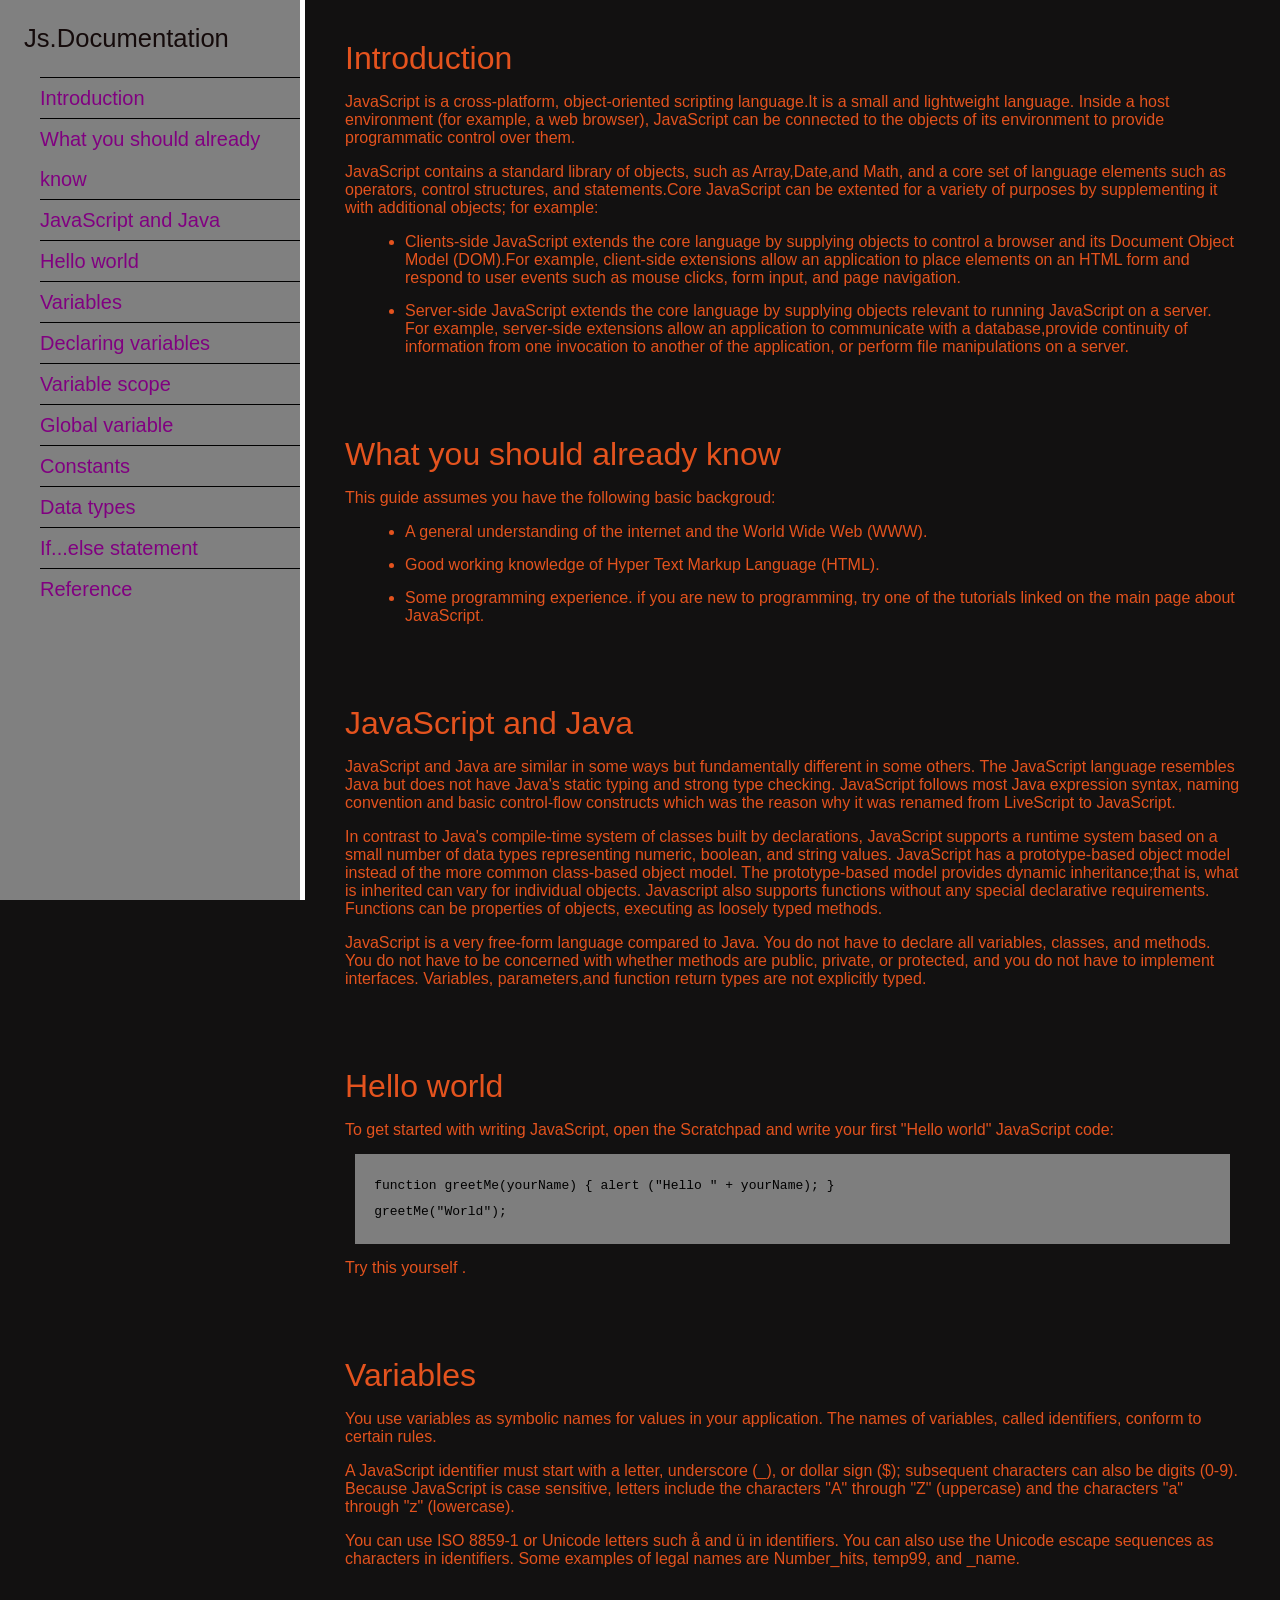
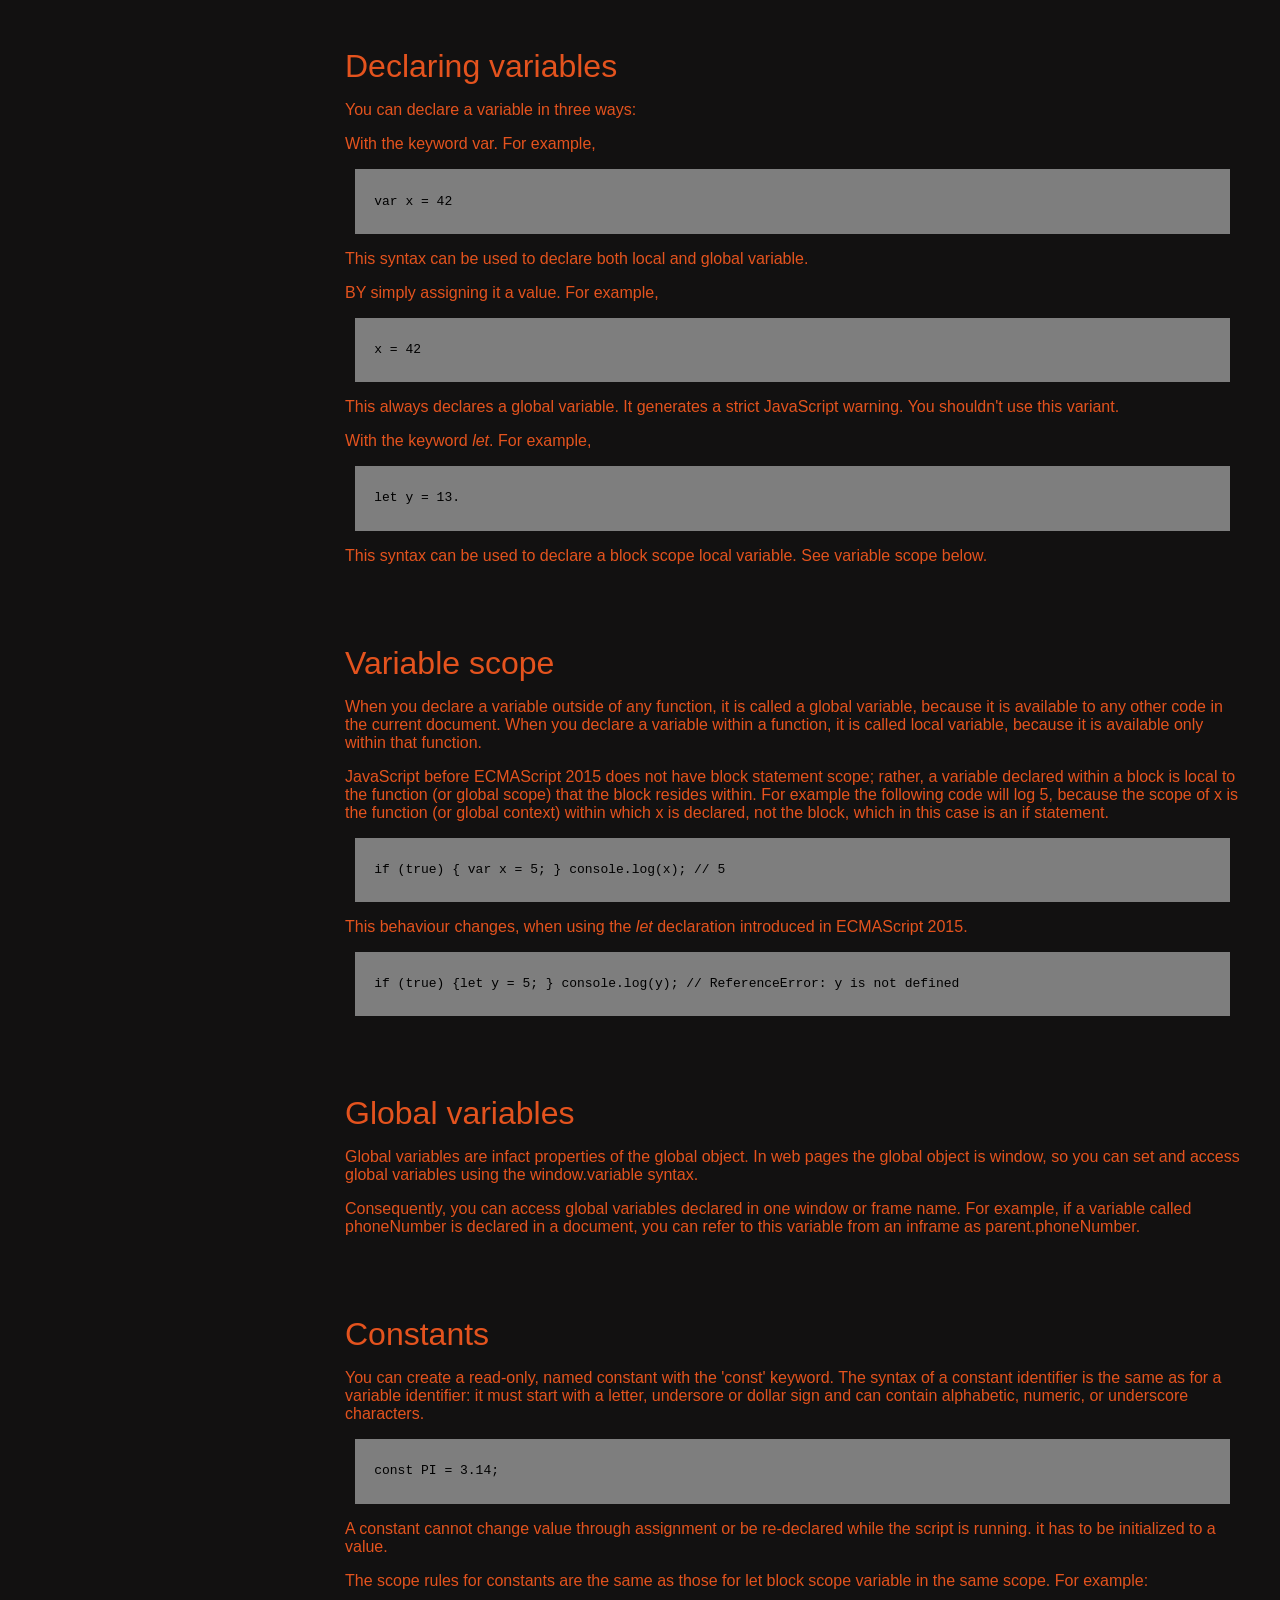
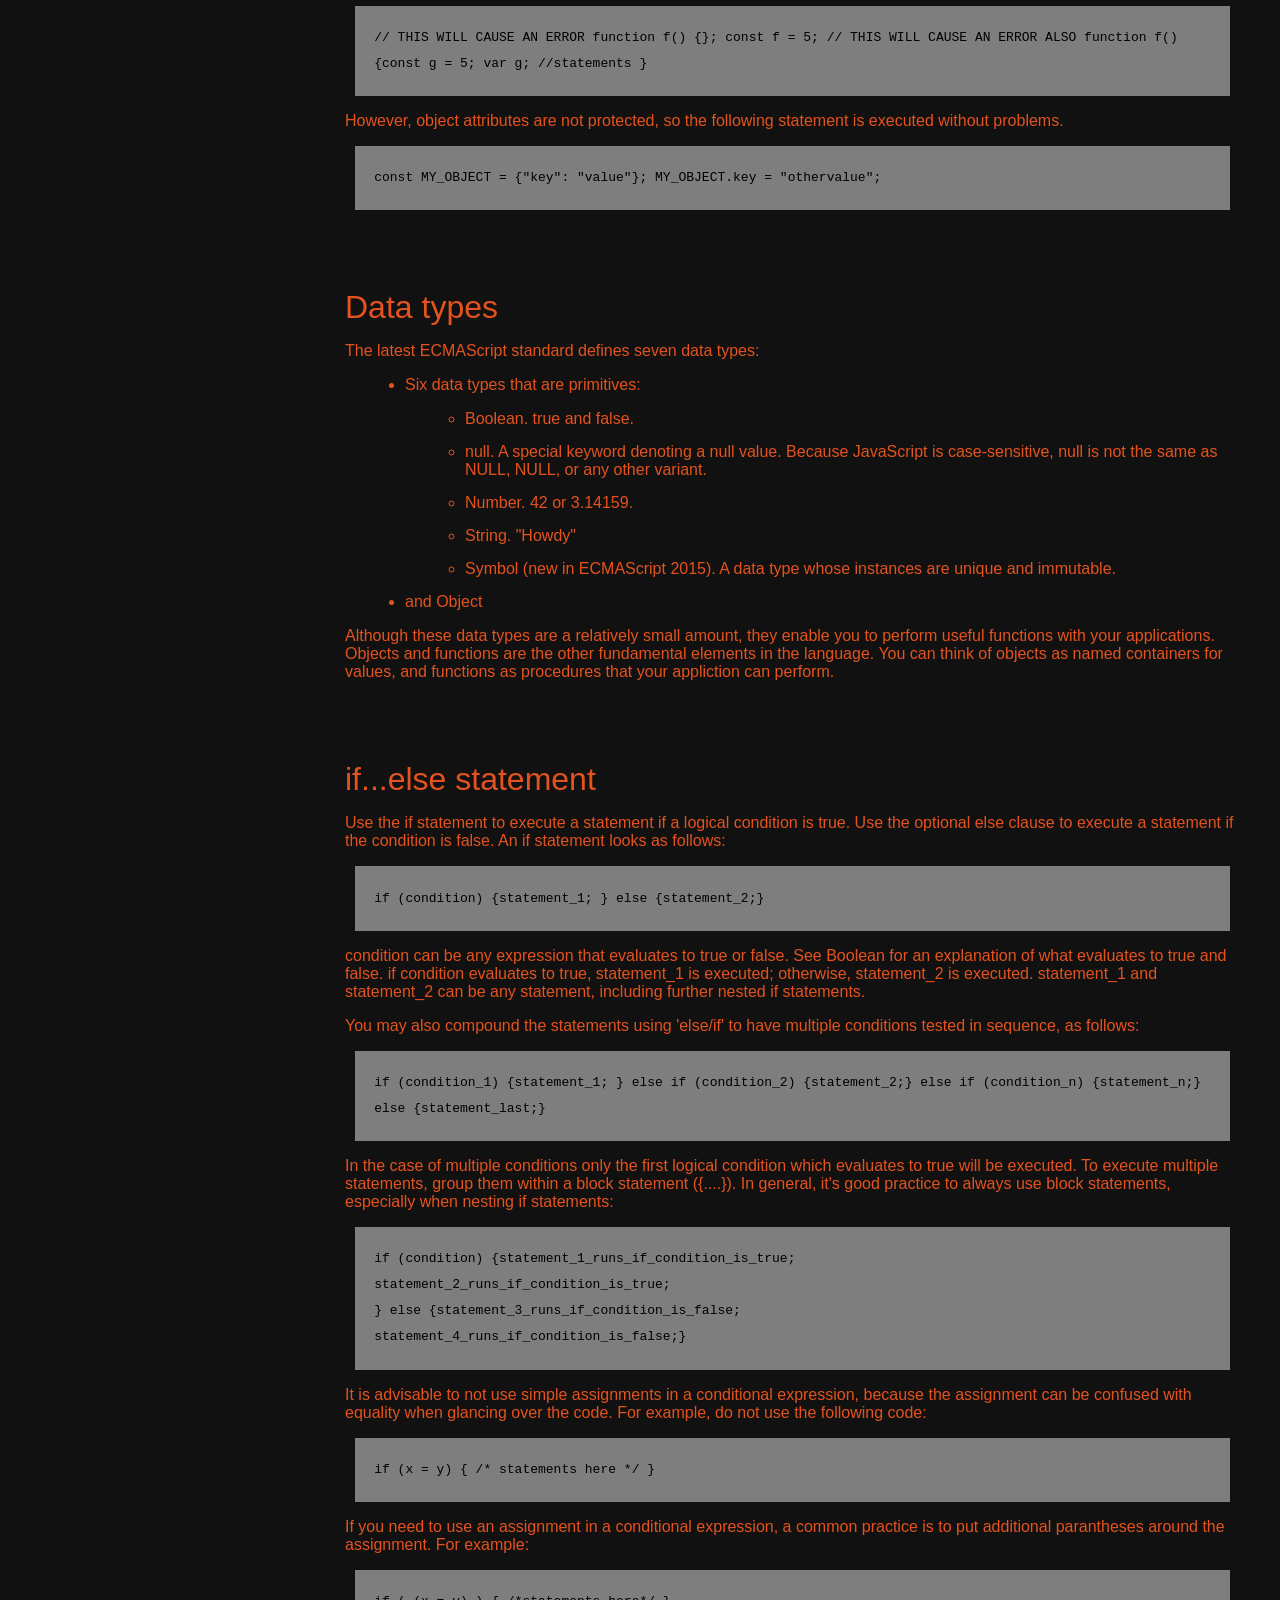
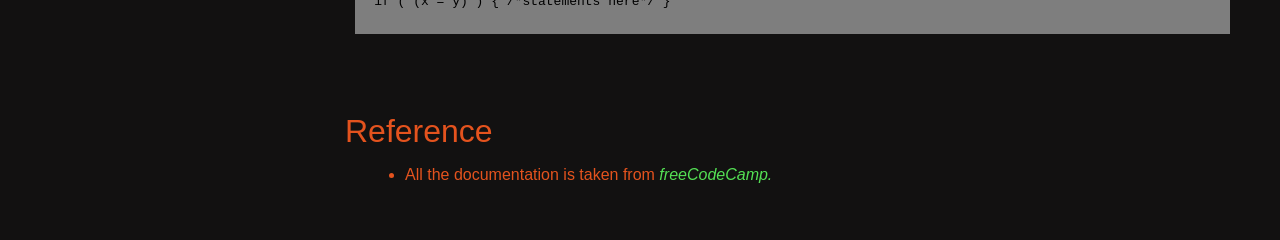
<file: index.html>
<!DOCTYPE html>
<html lang="en">
  <head>
    <title>JavaScript Technical Documentation</title>
    <meta charset="UTF-8">
    <meta name="viewport"  content="width=device-width, initial-scale=1.0"/>
    <link rel="stylesheet" href="jsDoc.css"/>
  </head>
  <body>
    <nav id="navbar">
      <header>Js.Documentation</header>
      <ul>
        <li>
          <a class="nav-link" href="#Introduction">Introduction</a>
        </li>
        <li>
          <a class="nav-link" href="#what_you_should_already_know">What you should already know</a>
        </li>
        <li>
          <a class="nav-link" href="#JavaScript_and_Java">JavaScript and Java</a>
        </li>
        <li>
          <a class="nav-link" href="#Hello_world">Hello world</a>
        </li>
        <li>
          <a class="nav-link" href="#variables">Variables</a>
        </li>
        <li>
          <a class="nav-link" href="#Declaring_variables">Declaring variables</a>
        </li>
        <li>
          <a class="nav-link" href="#Variable_scope">Variable scope</a>
        </li>
        <li>
          <a class="nav-link" href="#global_variables">Global variable</a>
        </li>
        <li>
          <a class="nav-link" href="#constants">Constants</a>
        </li>
        <li>
          <a class="nav-link" href="#data_types">Data types</a>
        </li>
        <li>
          <a class="nav-link" href="#if...else_statement">If...else statement</a>
        </li>
        <li>
          <a class="nav-link" href="#reference">Reference</a>
        </li>
      </ul>
    </nav>
    <main id="main-doc">
      <section id="Introduction" class="main-section">
        <header>Introduction</header>
        <p>
          JavaScript is a cross-platform, object-oriented scripting language.It is a
          small and lightweight language. Inside a host environment (for example, a web browser),
          JavaScript can be connected to the objects of its environment to provide programmatic 
          control over them.
        </p>
        <p>
          JavaScript contains a standard library of objects, such as Array,Date,and Math, and a core 
          set of language elements such as operators, control structures, and statements.Core JavaScript 
          can be extented for a variety of purposes by supplementing it with additional objects; for example:

        </p>
        <ul>
          <li>Clients-side JavaScript extends the core language by supplying objects to
              control a browser and its Document Object Model (DOM).For example, client-side extensions allow an application 
              to place elements on an HTML form and respond to user events such as mouse clicks, form input, and page navigation. 
          </li>
          <li>
            Server-side JavaScript extends the core language by supplying  objects relevant to running JavaScript on a server.
            For example, server-side extensions allow an application to communicate with a database,provide continuity of information
            from one invocation to another of the application, or perform file manipulations on a server.
          </li>
        </ul>
      </section>
      <section id="what_you_should_already_know" class="main-section">
        <header>What you should already know</header>
        <p>
          This guide assumes you have the following basic backgroud:
        </p>
        <ul>
          <li>A general understanding of the internet and the World Wide Web (WWW).</li>
          <li>Good working knowledge of Hyper Text Markup Language (HTML). </li>
          <li>Some programming experience. if you are new to programming, try one of the
              tutorials linked on the main page about JavaScript.
          </li>
        </ul>
      </section>
      <section id="JavaScript_and_Java" class="main-section">
        <header>JavaScript and Java</header>
        <p>
          JavaScript and Java are similar in some ways but fundamentally different in some others.
          The JavaScript language resembles Java but does not have Java's static typing and strong 
          type checking. JavaScript follows most Java expression syntax, naming convention and 
          basic control-flow constructs which was the reason why it was renamed from LiveScript to 
          JavaScript.
        </p>
        <p>
          In contrast to Java's compile-time system of classes built by declarations, JavaScript 
          supports a runtime system based on a small number of data types representing numeric, boolean, 
          and string values. JavaScript has a prototype-based object model instead of the 
          more common class-based object model. The prototype-based model provides dynamic 
          inheritance;that is, what is inherited can vary for individual objects. Javascript also supports 
          functions without any special declarative requirements. Functions can be 
          properties of objects, executing as loosely typed methods.
        </p>
        <p>
          JavaScript is a very free-form language compared to Java. You do not have to declare all 
          variables, classes, and methods. You do not have to be concerned with whether methods 
          are public, private, or protected, and you do not have to implement interfaces. Variables, 
          parameters,and function return types are not explicitly typed.
        </p>
      </section>
      <section id="Hello_world" class="main-section">
        <header>Hello world</header>
        <p>
          To get started with writing JavaScript, open the Scratchpad and write your first "Hello world" 
          JavaScript code:
          <code>
            function greetMe(yourName) { alert ("Hello " + yourName); } <br>
            greetMe("World"); 
          </code>
          Try this yourself .
        </p>
      </section>
      <section id="variables" class="main-section">
        <header>Variables</header>
        <article>
          <p>
            You use variables as symbolic names for values in your application. The names of 
            variables, called identifiers, conform to certain rules.
          </p>
          <p>
            A JavaScript identifier must start with a letter, underscore (_), or dollar sign ($); subsequent 
            characters can also be digits (0-9). Because JavaScript is case sensitive, letters include the 
            characters "A" through "Z" (uppercase) and the characters "a" through "z" (lowercase).
          </p>
          <p>
            You can use ISO 8859-1 or Unicode letters such å and ü in identifiers. You can also use 
            the Unicode escape sequences as characters in identifiers. Some examples of legal names 
            are Number_hits, temp99, and _name.
          </p>
        </article>
      </section>
      <section id="Declaring_variables" class="main-section">
        <header>Declaring variables</header>
        <article>
          <p>You can declare a variable in three ways:</p>
          <p>With the keyword var. For example,</p>
          <code>var x = 42</code>
          <p>This syntax can be used to declare both local and global variable.</p>
          <p>BY simply assigning it a value. For example,</p>
          <code>x = 42</code>
          <p>This always declares a global variable. It generates a strict JavaScript warning. You 
            shouldn't use this variant.
          </p>
          <p>With the keyword <em>let</em>. For example,</p>
          <code>let y = 13.</code>
          <p>This syntax can be used to declare a block scope local variable. See variable scope below.</p>
        </article>
      </section>
      <section id="Variable_scope" class="main-section">
        <header>Variable scope</header>
        <article>
          <p>
            When you declare a variable outside of any function, it is called a global variable, because 
            it is available to any other code in the current document. When you declare a variable 
            within a function, it is called local variable, because it is available only within that function.
          </p>
          <p>
            JavaScript before ECMAScript 2015 does not have block statement scope; rather, a 
            variable declared within a block is local to the function (or global scope) that the block 
            resides within. For example the following code will log 5, because the scope of x is the function 
            (or global context) within which x is declared, not the block, which in this case is an if statement. 
          </p>
          <code>if (true) { var x = 5; } console.log(x); // 5</code>
          <p>This behaviour changes, when using the <em>let</em> declaration introduced in ECMAScript 2015.</p>
          <code>if (true) {let y = 5; } console.log(y);  // ReferenceError: y is not defined </code>
        </article>
      </section>
      <section id="global_variables" class="main-section">
        <header>Global variables</header>
        <article>
          <p>
            Global variables are infact properties of the global object. In web pages the global object is window, 
            so you can set and access global variables using the window.variable syntax.
          </p>
          <p>
            Consequently, you can access global variables declared in one window or frame name. For example, if a variable called 
            phoneNumber is declared in a document, you can refer to this variable from an inframe as parent.phoneNumber.
          </p>
        </article>
      </section>
      <section id="constants" class="main-section">
        <header>Constants</header>
        <article>
          <p>
            You can create a read-only, named constant with the 'const' keyword. The syntax of a constant identifier 
            is the same as for a variable identifier: it must start with a letter, undersore or dollar 
            sign and can contain alphabetic, numeric, or underscore characters.
          </p>
          <code>const PI = 3.14;</code>
          <p>
            A constant cannot change value through assignment or be re-declared while the script is running.
            it has to be initialized to a value.
          </p>
          <p>
            The scope rules for constants are the same as those for let block scope variable in the same scope.
            For example:
          </p>
          <code>// THIS WILL CAUSE AN ERROR function f() {}; const f = 5; // THIS 
            WILL CAUSE AN ERROR ALSO function f() {const g = 5; var g; //statements } 
          </code>
          <p>
            However, object attributes are not protected, so the following statement is executed without problems.
          </p>
          <code>const MY_OBJECT = {"key": "value"}; MY_OBJECT.key = "othervalue";  </code>
        </article>
      </section>
      <section id="data_types" class="main-section">
        <header>Data types</header>
        <article>
          <p>The latest ECMAScript standard defines seven data types:</p>
          <ul>
            <li>
              <p>Six data types that are primitives:</p>
              <ul>
                <li>Boolean. true and false.</li>
                <li>null. A special keyword denoting a null value. Because JavaScript is case-sensitive, 
                  null is not the same as NULL, NULL, or any other variant.
                </li>
                <li>Number. 42 or 3.14159.</li>
                <li>String. "Howdy"</li>
                <li>Symbol (new in ECMAScript 2015). A data type whose instances are unique and immutable. </li>
              </ul>
              <li>and Object</li>
            </li>
          </ul>
          <p>
            Although these data types are a relatively small amount, they enable you to perform useful functions 
            with your applications. Objects and functions are the other fundamental elements in the language. You can think of 
            objects as named containers for values, and functions as procedures that your 
            appliction can perform.
          </p>
        </article>
      </section>
      <section id="if...else_statement" class="main-section">
        <header>if...else statement</header>
        <article>
          <p>
            Use the if statement to execute a statement if a logical condition is true. Use the optional else clause 
            to execute a statement if the condition is false. An if statement looks as follows: 
          </p>
          <code>if (condition) {statement_1; }  else {statement_2;}</code>
          <p>
            condition can be any expression that evaluates to true or false. See Boolean for an 
            explanation of what evaluates to true and false. if condition evaluates to true, statement_1 is 
            executed; otherwise, statement_2 is executed. statement_1 and statement_2 can be any 
            statement, including further nested if statements.
          </p>
          <p>
            You may also compound the statements using 'else/if' to have multiple conditions tested in 
            sequence, as follows:
          </p>
          <code>
            if (condition_1) {statement_1; } else if (condition_2)
            {statement_2;} else if (condition_n) {statement_n;} else {statement_last;}
          </code>
          <p>
            In the case of multiple conditions only the first logical condition which evaluates to true will be 
            executed. To execute multiple statements, group them within a block statement ({....}). In 
            general, it's good practice to always use block statements, especially when nesting if statements:
          </p>
          <code>if (condition) {statement_1_runs_if_condition_is_true; <br> statement_2_runs_if_condition_is_true;<br>}
            else {statement_3_runs_if_condition_is_false; <br> statement_4_runs_if_condition_is_false;} 
          </code>
          <p>
            It is advisable to not use simple assignments in a conditional expression, because the 
            assignment can be confused with equality when glancing over the code. For example, do not 
            use the following code:
          </p>
          <code>if (x = y) { /* statements here */ }</code>
          <p>
            If you need to use an assignment in a conditional expression, a common practice is to put additional 
            parantheses around the assignment. For example:
          </p>
          <code>if ( (x = y) ) { /*statements here*/ }</code>
        </article>
      </section>
      <section id="reference" class="main-section">
        <header>Reference</header>
        <ul>
          <li>
            <p>All the documentation is taken from <a target="_blank" href="https://www.freeCodeCamp.com">freeCodeCamp.</a>  </p>
          </li>
        </ul>
      </section>
    </main>
  </body>
</html>
</file>
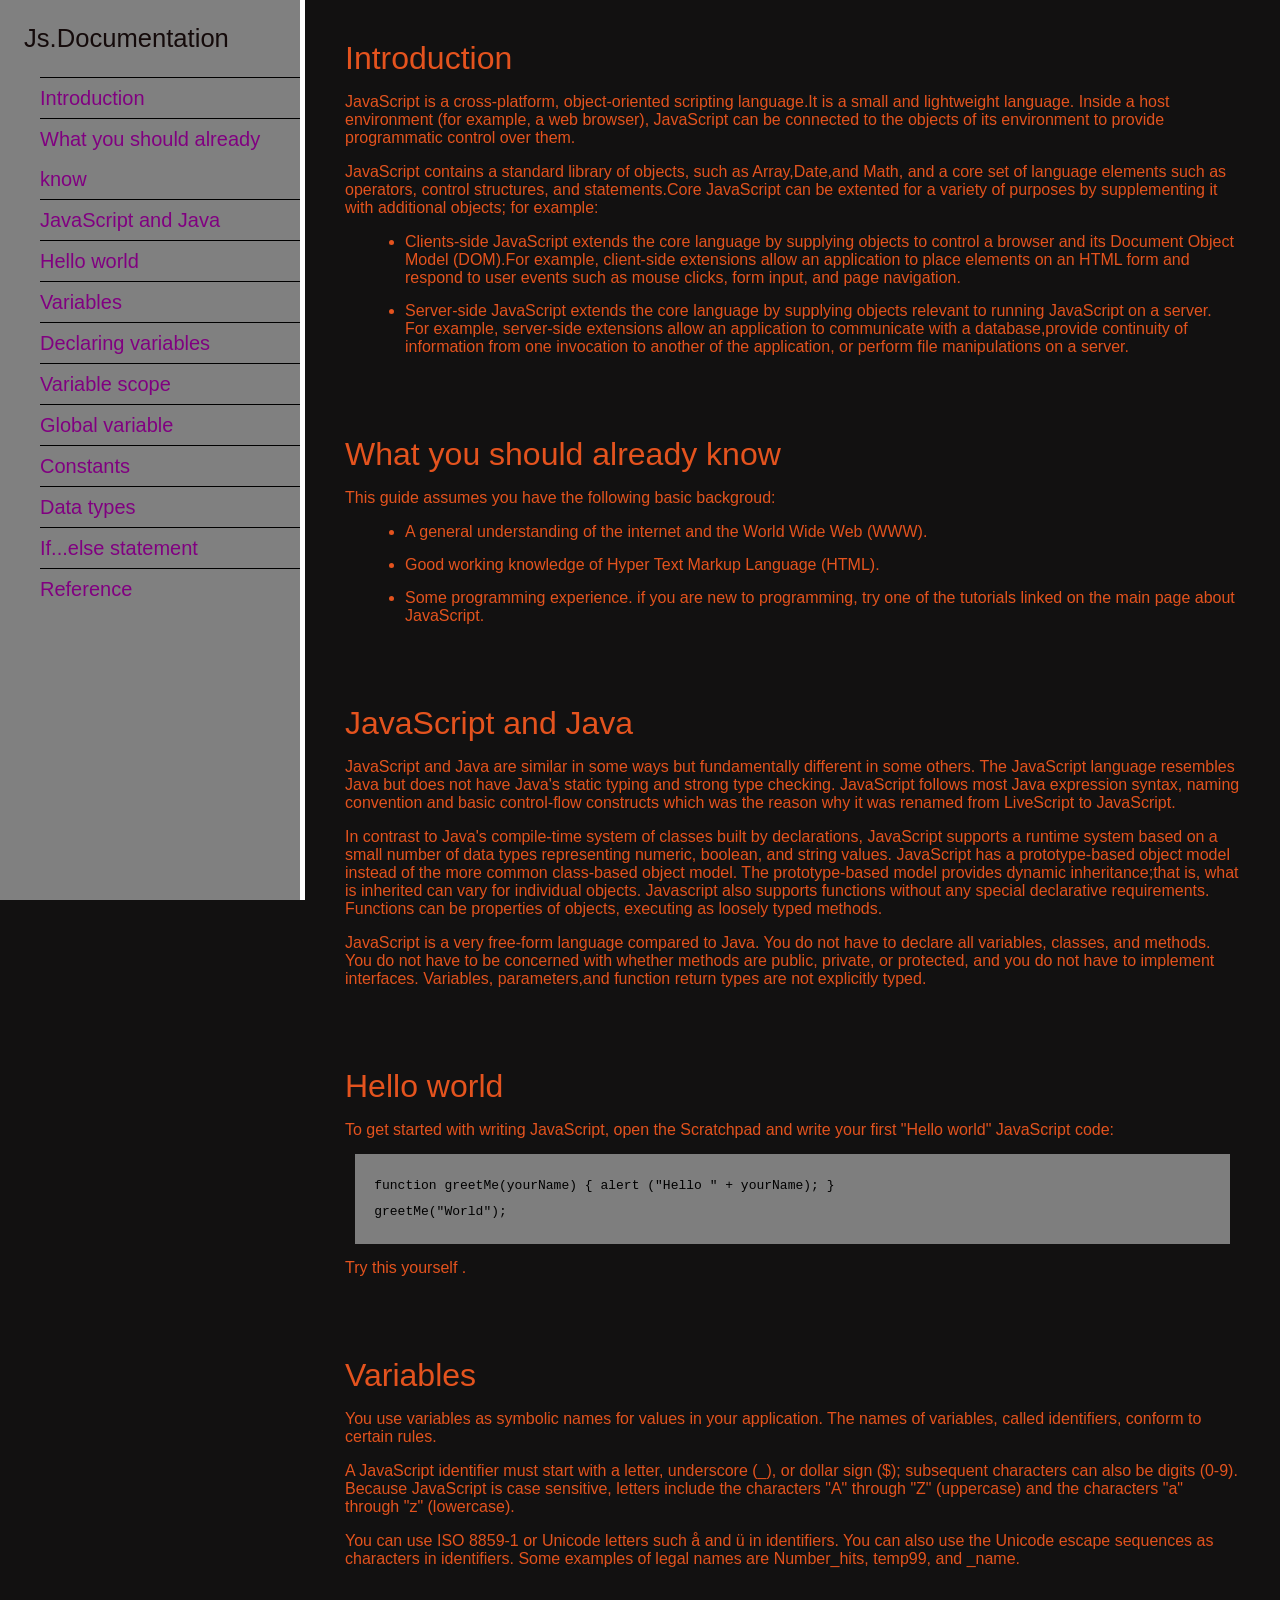
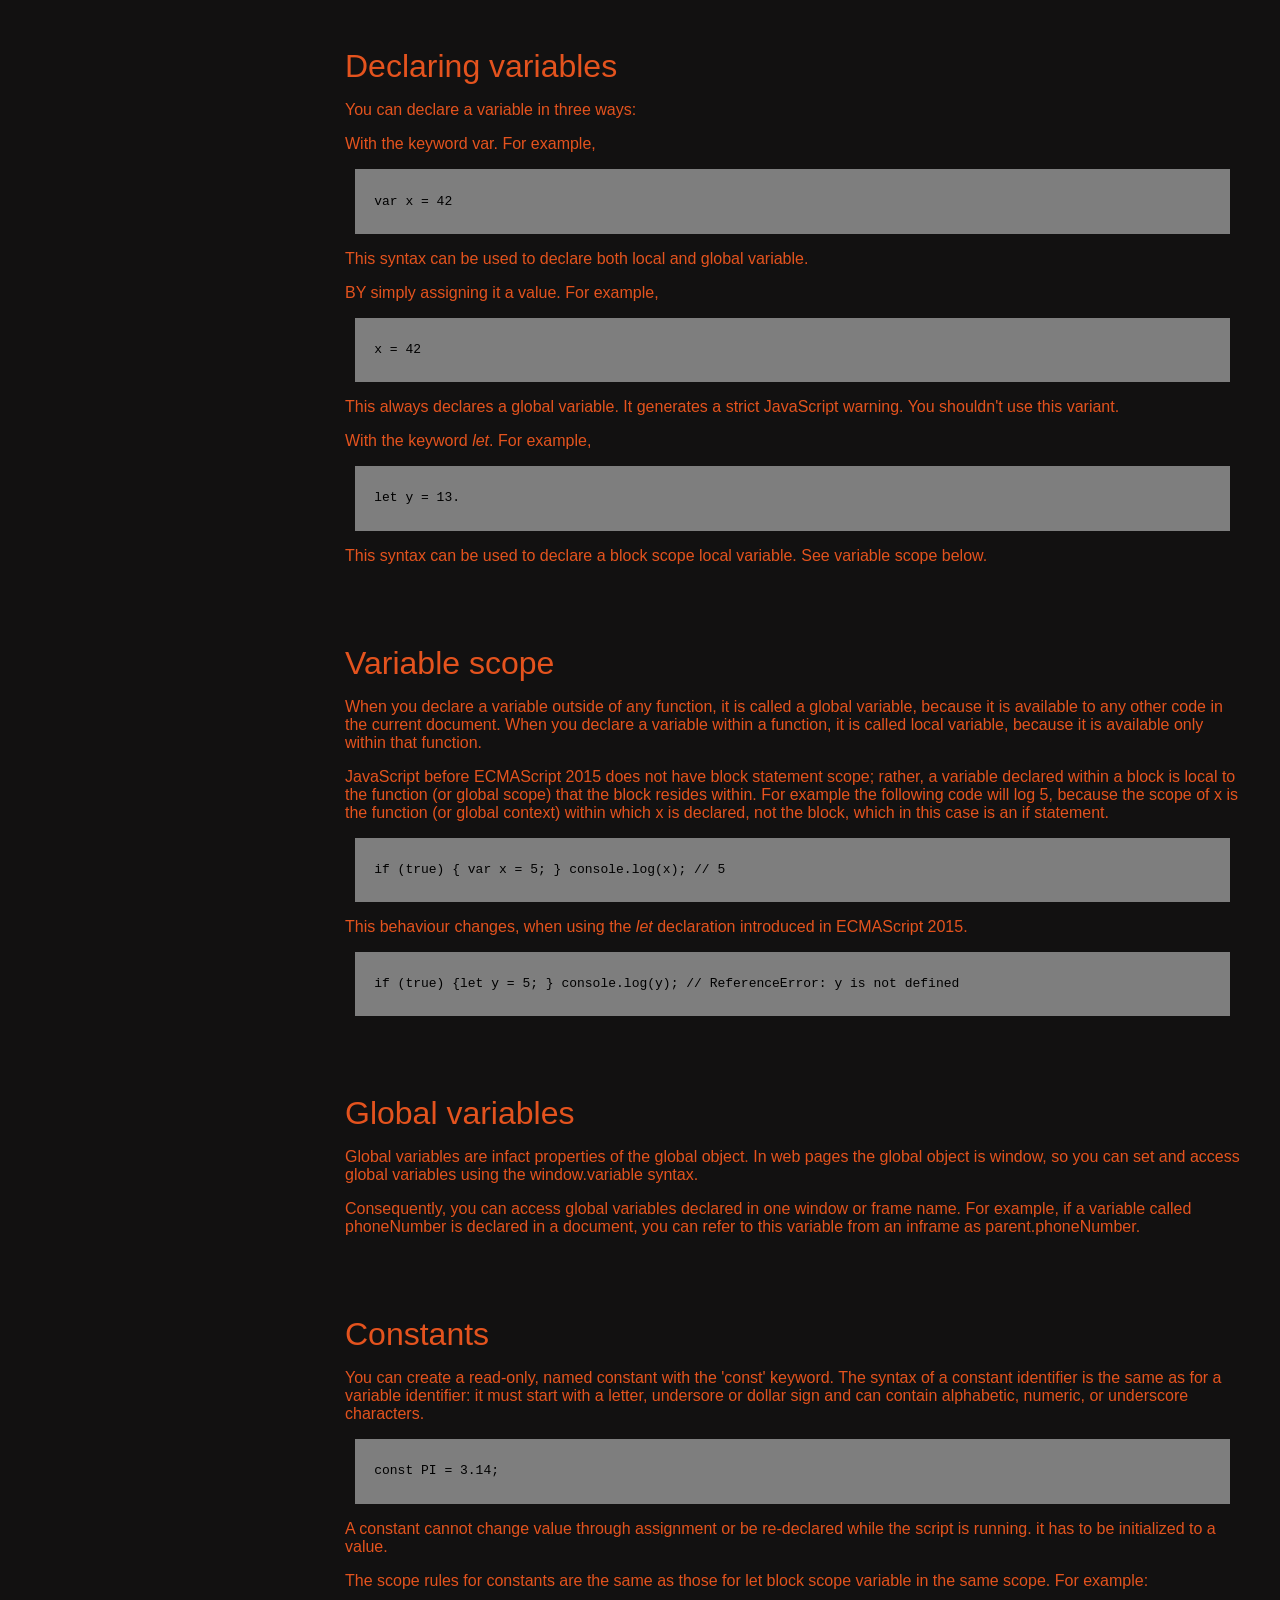
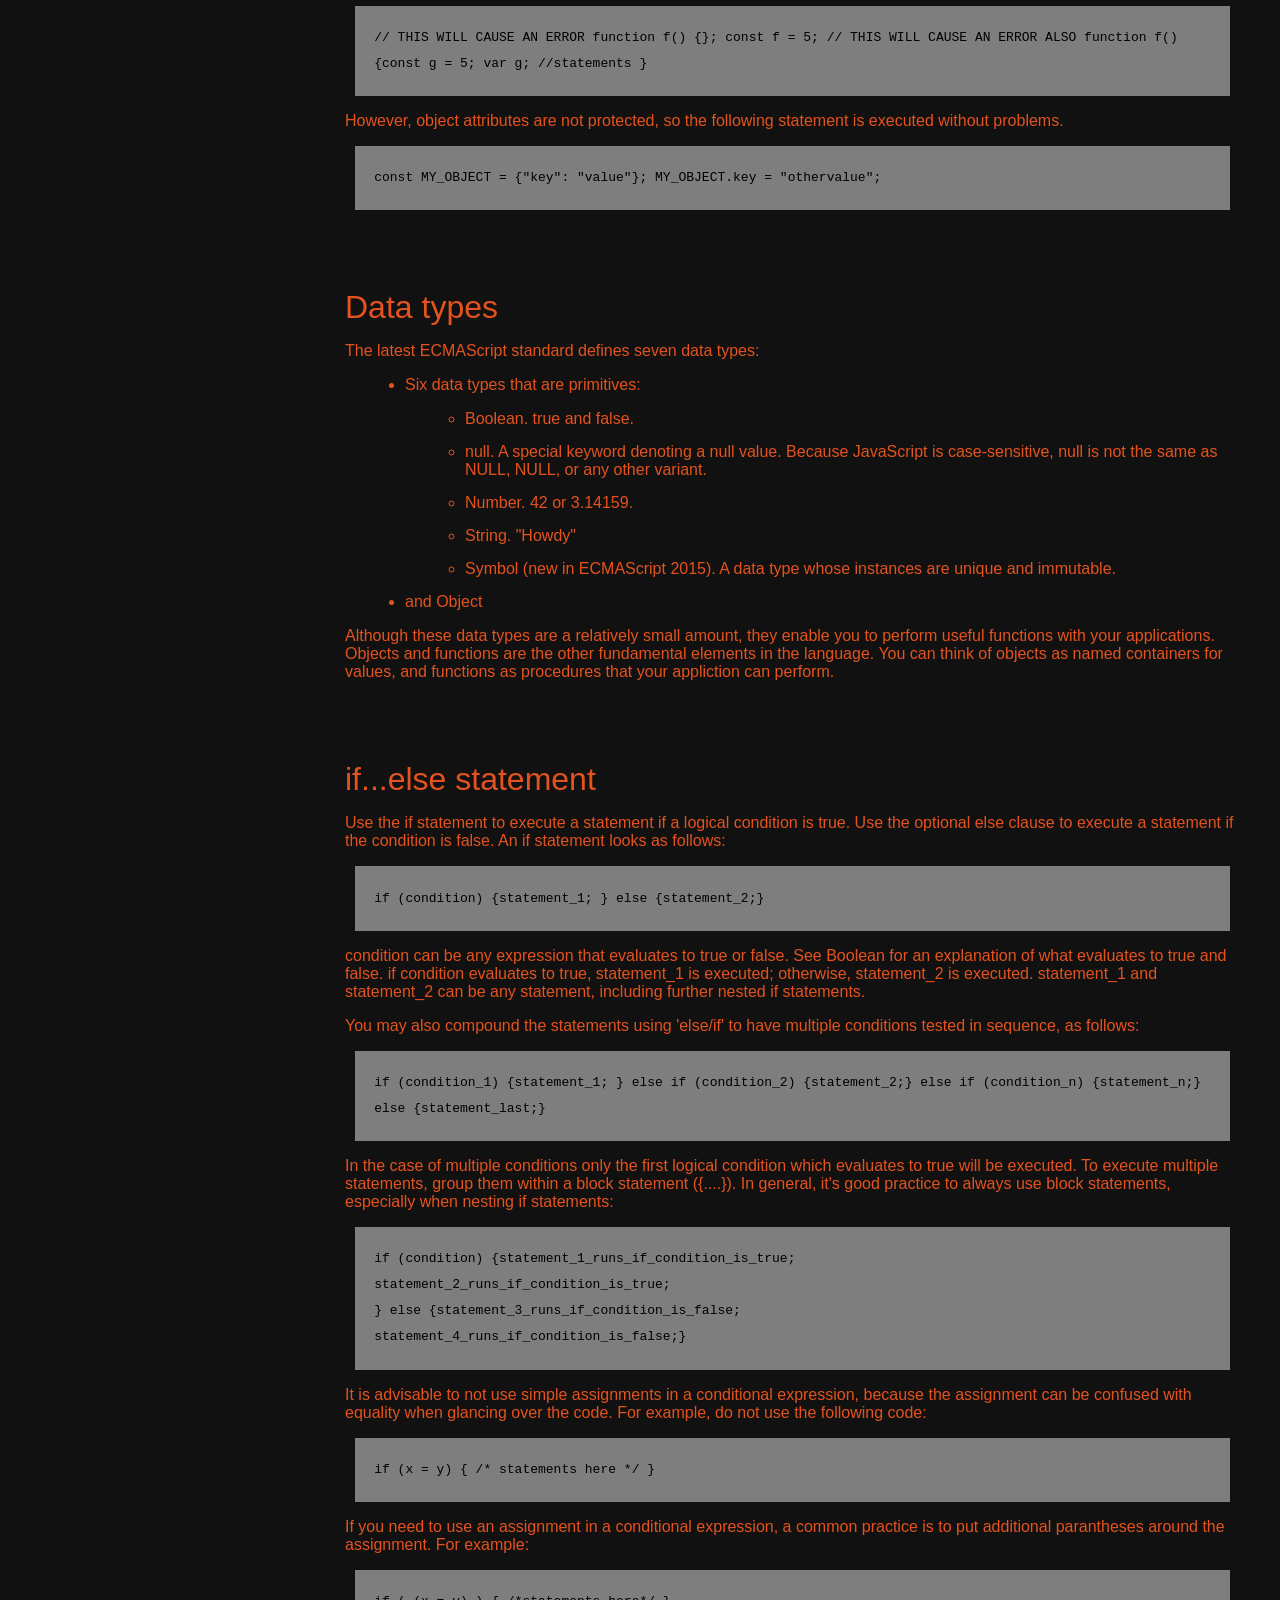
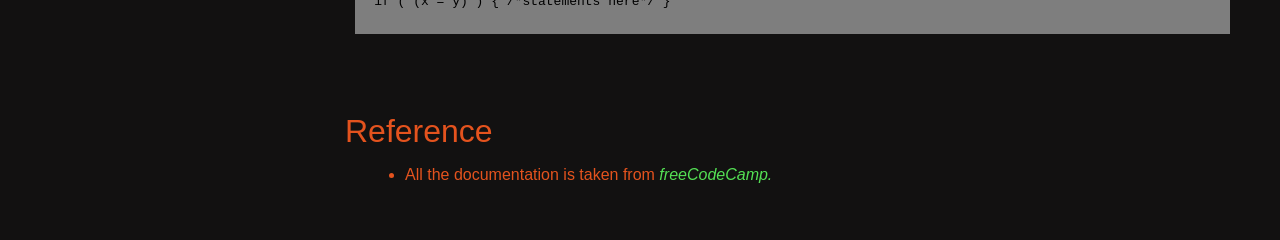
<file: js.Doc.html>
<!DOCTYPE html>
<html lang="en">
  <head>
    <title>JavaScript Technical Documentation</title>
    <meta charset="UTF-8">
    <meta name="viewport"  content="width=device-width, initial-scale=1.0"/>
    <link rel="stylesheet" href="js.Doc.css"/>
  </head>
  <body>
    <nav id="navbar">
      <header>Js.Documentation</header>
      <ul>
        <li>
          <a class="nav-link" href="#Introduction">Introduction</a>
        </li>
        <li>
          <a class="nav-link" href="#what_you_should_already_know">What you should already know</a>
        </li>
        <li>
          <a class="nav-link" href="#JavaScript_and_Java">JavaScript and Java</a>
        </li>
        <li>
          <a class="nav-link" href="#Hello_world">Hello world</a>
        </li>
        <li>
          <a class="nav-link" href="#variables">Variables</a>
        </li>
        <li>
          <a class="nav-link" href="#Declaring_variables">Declaring variables</a>
        </li>
        <li>
          <a class="nav-link" href="#Variable_scope">Variable scope</a>
        </li>
        <li>
          <a class="nav-link" href="#global_variables">Global variable</a>
        </li>
        <li>
          <a class="nav-link" href="#constants">Constants</a>
        </li>
        <li>
          <a class="nav-link" href="#data_types">Data types</a>
        </li>
        <li>
          <a class="nav-link" href="#if...else_statement">If...else statement</a>
        </li>
        <li>
          <a class="nav-link" href="#reference">Reference</a>
        </li>
      </ul>
    </nav>
    <main id="main-doc">
      <section id="Introduction" class="main-section">
        <header>Introduction</header>
        <p>
          JavaScript is a cross-platform, object-oriented scripting language.It is a
          small and lightweight language. Inside a host environment (for example, a web browser),
          JavaScript can be connected to the objects of its environment to provide programmatic 
          control over them.
        </p>
        <p>
          JavaScript contains a standard library of objects, such as Array,Date,and Math, and a core 
          set of language elements such as operators, control structures, and statements.Core JavaScript 
          can be extented for a variety of purposes by supplementing it with additional objects; for example:

        </p>
        <ul>
          <li>Clients-side JavaScript extends the core language by supplying objects to
              control a browser and its Document Object Model (DOM).For example, client-side extensions allow an application 
              to place elements on an HTML form and respond to user events such as mouse clicks, form input, and page navigation. 
          </li>
          <li>
            Server-side JavaScript extends the core language by supplying  objects relevant to running JavaScript on a server.
            For example, server-side extensions allow an application to communicate with a database,provide continuity of information
            from one invocation to another of the application, or perform file manipulations on a server.
          </li>
        </ul>
      </section>
      <section id="what_you_should_already_know" class="main-section">
        <header>What you should already know</header>
        <p>
          This guide assumes you have the following basic backgroud:
        </p>
        <ul>
          <li>A general understanding of the internet and the World Wide Web (WWW).</li>
          <li>Good working knowledge of Hyper Text Markup Language (HTML). </li>
          <li>Some programming experience. if you are new to programming, try one of the
              tutorials linked on the main page about JavaScript.
          </li>
        </ul>
      </section>
      <section id="JavaScript_and_Java" class="main-section">
        <header>JavaScript and Java</header>
        <p>
          JavaScript and Java are similar in some ways but fundamentally different in some others.
          The JavaScript language resembles Java but does not have Java's static typing and strong 
          type checking. JavaScript follows most Java expression syntax, naming convention and 
          basic control-flow constructs which was the reason why it was renamed from LiveScript to 
          JavaScript.
        </p>
        <p>
          In contrast to Java's compile-time system of classes built by declarations, JavaScript 
          supports a runtime system based on a small number of data types representing numeric, boolean, 
          and string values. JavaScript has a prototype-based object model instead of the 
          more common class-based object model. The prototype-based model provides dynamic 
          inheritance;that is, what is inherited can vary for individual objects. Javascript also supports 
          functions without any special declarative requirements. Functions can be 
          properties of objects, executing as loosely typed methods.
        </p>
        <p>
          JavaScript is a very free-form language compared to Java. You do not have to declare all 
          variables, classes, and methods. You do not have to be concerned with whether methods 
          are public, private, or protected, and you do not have to implement interfaces. Variables, 
          parameters,and function return types are not explicitly typed.
        </p>
      </section>
      <section id="Hello_world" class="main-section">
        <header>Hello world</header>
        <p>
          To get started with writing JavaScript, open the Scratchpad and write your first "Hello world" 
          JavaScript code:
          <code>
            function greetMe(yourName) { alert ("Hello " + yourName); } <br>
            greetMe("World"); 
          </code>
          Try this yourself .
        </p>
      </section>
      <section id="variables" class="main-section">
        <header>Variables</header>
        <article>
          <p>
            You use variables as symbolic names for values in your application. The names of 
            variables, called identifiers, conform to certain rules.
          </p>
          <p>
            A JavaScript identifier must start with a letter, underscore (_), or dollar sign ($); subsequent 
            characters can also be digits (0-9). Because JavaScript is case sensitive, letters include the 
            characters "A" through "Z" (uppercase) and the characters "a" through "z" (lowercase).
          </p>
          <p>
            You can use ISO 8859-1 or Unicode letters such å and ü in identifiers. You can also use 
            the Unicode escape sequences as characters in identifiers. Some examples of legal names 
            are Number_hits, temp99, and _name.
          </p>
        </article>
      </section>
      <section id="Declaring_variables" class="main-section">
        <header>Declaring variables</header>
        <article>
          <p>You can declare a variable in three ways:</p>
          <p>With the keyword var. For example,</p>
          <code>var x = 42</code>
          <p>This syntax can be used to declare both local and global variable.</p>
          <p>BY simply assigning it a value. For example,</p>
          <code>x = 42</code>
          <p>This always declares a global variable. It generates a strict JavaScript warning. You 
            shouldn't use this variant.
          </p>
          <p>With the keyword <em>let</em>. For example,</p>
          <code>let y = 13.</code>
          <p>This syntax can be used to declare a block scope local variable. See variable scope below.</p>
        </article>
      </section>
      <section id="Variable_scope" class="main-section">
        <header>Variable scope</header>
        <article>
          <p>
            When you declare a variable outside of any function, it is called a global variable, because 
            it is available to any other code in the current document. When you declare a variable 
            within a function, it is called local variable, because it is available only within that function.
          </p>
          <p>
            JavaScript before ECMAScript 2015 does not have block statement scope; rather, a 
            variable declared within a block is local to the function (or global scope) that the block 
            resides within. For example the following code will log 5, because the scope of x is the function 
            (or global context) within which x is declared, not the block, which in this case is an if statement. 
          </p>
          <code>if (true) { var x = 5; } console.log(x); // 5</code>
          <p>This behaviour changes, when using the <em>let</em> declaration introduced in ECMAScript 2015.</p>
          <code>if (true) {let y = 5; } console.log(y);  // ReferenceError: y is not defined </code>
        </article>
      </section>
      <section id="global_variables" class="main-section">
        <header>Global variables</header>
        <article>
          <p>
            Global variables are infact properties of the global object. In web pages the global object is window, 
            so you can set and access global variables using the window.variable syntax.
          </p>
          <p>
            Consequently, you can access global variables declared in one window or frame name. For example, if a variable called 
            phoneNumber is declared in a document, you can refer to this variable from an inframe as parent.phoneNumber.
          </p>
        </article>
      </section>
      <section id="constants" class="main-section">
        <header>Constants</header>
        <article>
          <p>
            You can create a read-only, named constant with the 'const' keyword. The syntax of a constant identifier 
            is the same as for a variable identifier: it must start with a letter, undersore or dollar 
            sign and can contain alphabetic, numeric, or underscore characters.
          </p>
          <code>const PI = 3.14;</code>
          <p>
            A constant cannot change value through assignment or be re-declared while the script is running.
            it has to be initialized to a value.
          </p>
          <p>
            The scope rules for constants are the same as those for let block scope variable in the same scope.
            For example:
          </p>
          <code>// THIS WILL CAUSE AN ERROR function f() {}; const f = 5; // THIS 
            WILL CAUSE AN ERROR ALSO function f() {const g = 5; var g; //statements } 
          </code>
          <p>
            However, object attributes are not protected, so the following statement is executed without problems.
          </p>
          <code>const MY_OBJECT = {"key": "value"}; MY_OBJECT.key = "othervalue";  </code>
        </article>
      </section>
      <section id="data_types" class="main-section">
        <header>Data types</header>
        <article>
          <p>The latest ECMAScript standard defines seven data types:</p>
          <ul>
            <li>
              <p>Six data types that are primitives:</p>
              <ul>
                <li>Boolean. true and false.</li>
                <li>null. A special keyword denoting a null value. Because JavaScript is case-sensitive, 
                  null is not the same as NULL, NULL, or any other variant.
                </li>
                <li>Number. 42 or 3.14159.</li>
                <li>String. "Howdy"</li>
                <li>Symbol (new in ECMAScript 2015). A data type whose instances are unique and immutable. </li>
              </ul>
              <li>and Object</li>
            </li>
          </ul>
          <p>
            Although these data types are a relatively small amount, they enable you to perform useful functions 
            with your applications. Objects and functions are the other fundamental elements in the language. You can think of 
            objects as named containers for values, and functions as procedures that your 
            appliction can perform.
          </p>
        </article>
      </section>
      <section id="if...else_statement" class="main-section">
        <header>if...else statement</header>
        <article>
          <p>
            Use the if statement to execute a statement if a logical condition is true. Use the optional else clause 
            to execute a statement if the condition is false. An if statement looks as follows: 
          </p>
          <code>if (condition) {statement_1; }  else {statement_2;}</code>
          <p>
            condition can be any expression that evaluates to true or false. See Boolean for an 
            explanation of what evaluates to true and false. if condition evaluates to true, statement_1 is 
            executed; otherwise, statement_2 is executed. statement_1 and statement_2 can be any 
            statement, including further nested if statements.
          </p>
          <p>
            You may also compound the statements using 'else/if' to have multiple conditions tested in 
            sequence, as follows:
          </p>
          <code>
            if (condition_1) {statement_1; } else if (condition_2)
            {statement_2;} else if (condition_n) {statement_n;} else {statement_last;}
          </code>
          <p>
            In the case of multiple conditions only the first logical condition which evaluates to true will be 
            executed. To execute multiple statements, group them within a block statement ({....}). In 
            general, it's good practice to always use block statements, especially when nesting if statements:
          </p>
          <code>if (condition) {statement_1_runs_if_condition_is_true; <br> statement_2_runs_if_condition_is_true;<br>}
            else {statement_3_runs_if_condition_is_false; <br> statement_4_runs_if_condition_is_false;} 
          </code>
          <p>
            It is advisable to not use simple assignments in a conditional expression, because the 
            assignment can be confused with equality when glancing over the code. For example, do not 
            use the following code:
          </p>
          <code>if (x = y) { /* statements here */ }</code>
          <p>
            If you need to use an assignment in a conditional expression, a common practice is to put additional 
            parantheses around the assignment. For example:
          </p>
          <code>if ( (x = y) ) { /*statements here*/ }</code>
        </article>
      </section>
      <section id="reference" class="main-section">
        <header>Reference</header>
        <ul>
          <li>
            <p>All the documentation is taken from <a target="_blank" href="https://www.freeCodeCamp.com">freeCodeCamp.</a>  </p>
          </li>
        </ul>
      </section>
    </main>
  </body>
</html>
</file>
<file: jsDoc.css>
body{
  font-family:sans-serif;
  background-color:rgb(18, 17, 17)
}
.main-section{
  padding:2rem;
  color:rgb(228, 83, 30);
  margin-left:305px;
  position:relative;
}
section li{
  margin:15px 0 0 20px;
}
nav{
  width:300px;
  height:100%;
  position:fixed;
  top:0;
  left:0;
  background-color:gray;
  border-right:5px solid white;
  padding:0;
  overflow-x: auto;
  
}
nav header{
  margin:1.5rem;
  font-size:1.6rem;
  color:rgb(20, 10, 10);
  font-weight:100;
}
.main-section header{
  font-size:2rem;
  
}
code{
  display:block;
  background-color: rgb(126, 126, 126);
  padding: 1.2rem;
  margin: 15px 10px;
  color:black;
  line-height:2;
}
#reference a{
  text-decoration:none;
  color:rgb(84, 224, 84);
  font-style:italic;
}
nav li{
  list-style:none;
  border-top:1px solid black;
  line-height:2;
  
}
.nav-link{
  font-size:20px;
  text-decoration:none;
  color:purple;
  display:block;
  padding:0;
  
}
nav ul{
  height:90%
}
@media (max-width: 768px) {
  #navbar {
    width: 358px;
  }
}
</file>
<file: js.Doc.css>
body{
  font-family:sans-serif;
  background-color:rgb(18, 17, 17)
}
.main-section{
  padding:2rem;
  color:rgb(228, 83, 30);
  margin-left:305px;
  position:relative;
}
section li{
  margin:15px 0 0 20px;
}
nav{
  width:300px;
  height:100%;
  position:fixed;
  top:0;
  left:0;
  background-color:gray;
  border-right:5px solid white;
  padding:0;
  overflow-x: auto;
  
}
nav header{
  margin:1.5rem;
  font-size:1.6rem;
  color:rgb(20, 10, 10);
  font-weight:100;
}
.main-section header{
  font-size:2rem;
  
}
code{
  display:block;
  background-color: rgb(126, 126, 126);
  padding: 1.2rem;
  margin: 15px 10px;
  color:black;
  line-height:2;
}
#reference a{
  text-decoration:none;
  color:rgb(84, 224, 84);
  font-style:italic;
}
nav li{
  list-style:none;
  border-top:1px solid black;
  line-height:2;
  
}
.nav-link{
  font-size:20px;
  text-decoration:none;
  color:purple;
  display:block;
  padding:0;
  
}
nav ul{
  height:90%
}
@media (max-width: 768px) {
  #navbar {
    width: 358px;
  }
}
</file>
